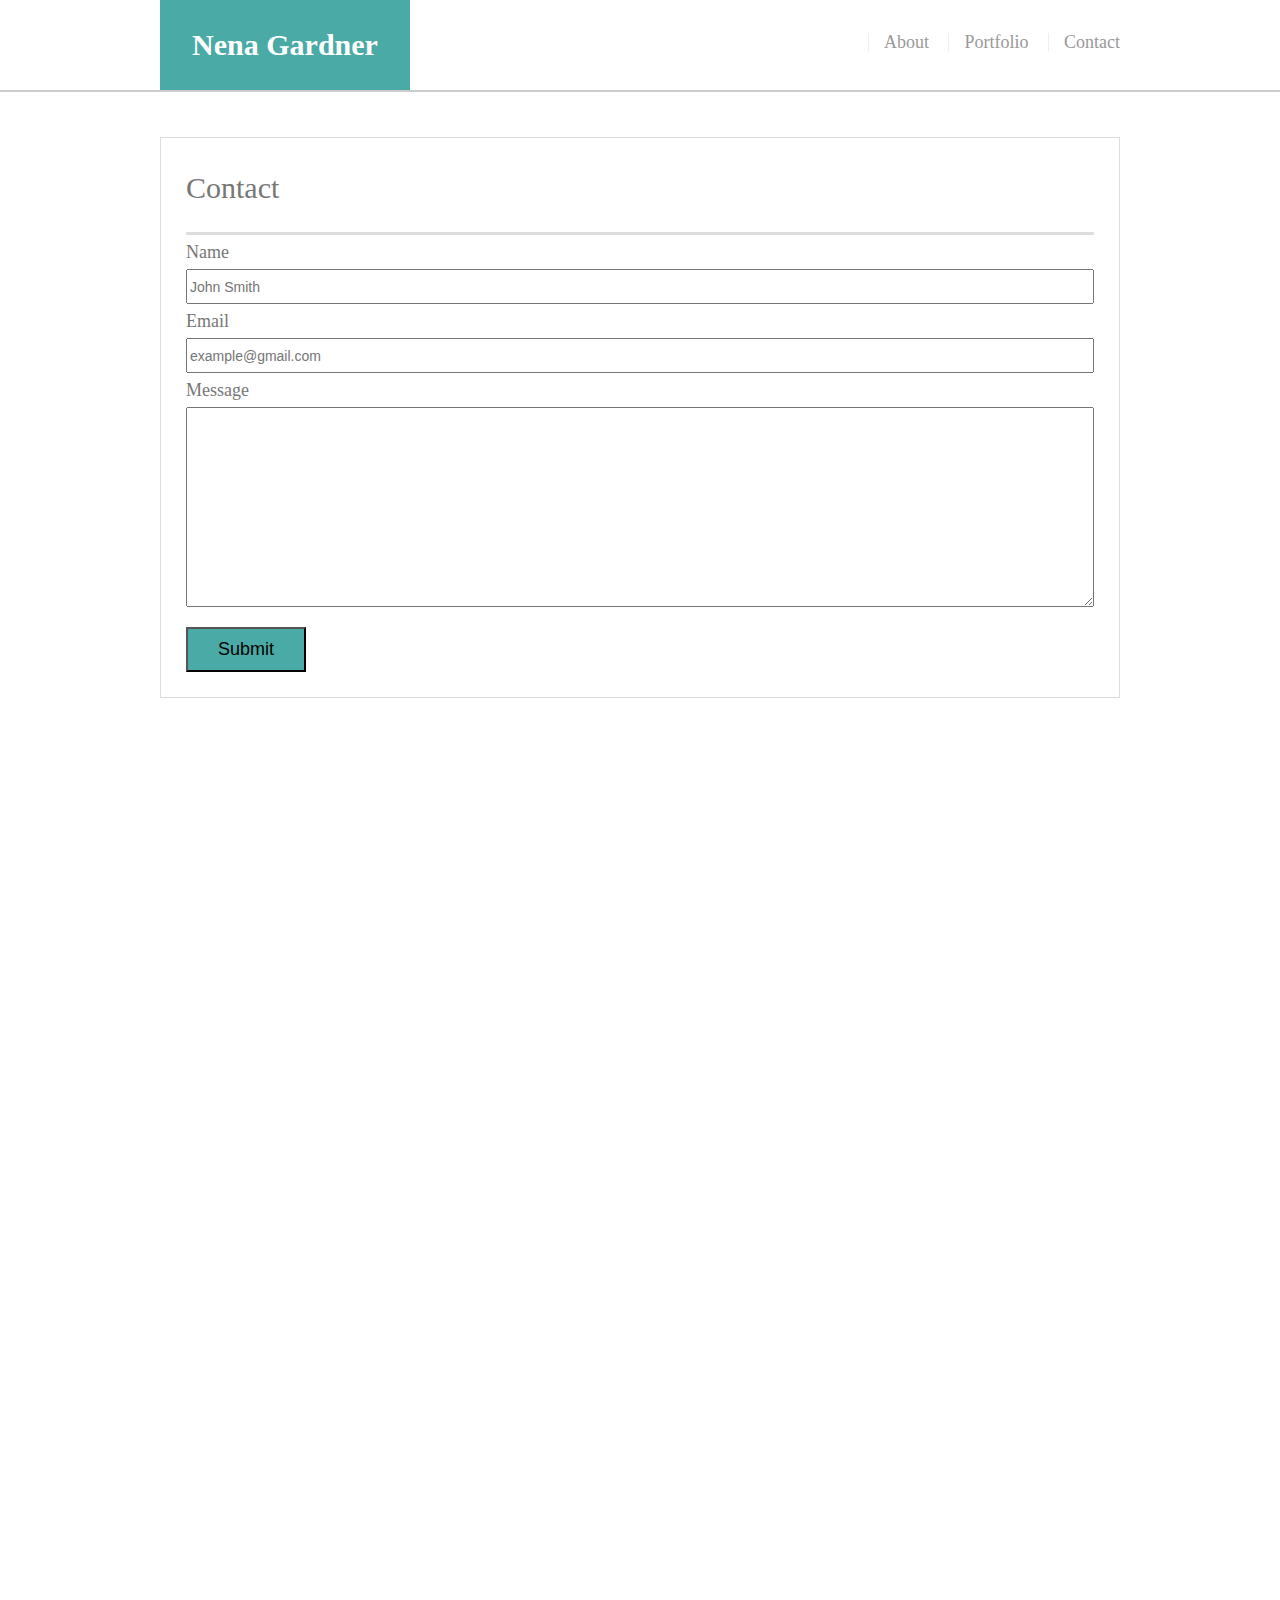
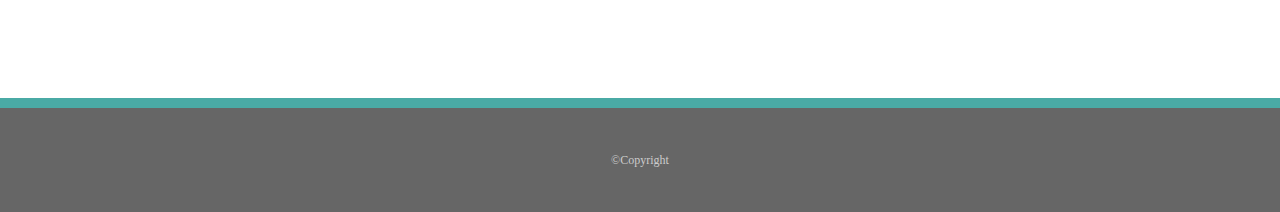
<file: contact.html>
<!DOCTYPE html>
<html>
<head>
      <title>Nena's Contact</title>
      <link rel="stylesheet" type="text/css" href="assets/css/reset.css">
      <link rel="stylesheet" type="text/css" href="assets/css/style.css">          
</head>
<body>
    <body style="background: url(http://blog.hostbaby.com/wp-content/uploads/2014/03/Trees_1920x1234.png); background-size:100%;"> 
    <header id="masthead">
    <div class="container">
        <a href="index.html" id="logo">Nena Gardner</a>
        <Nav>
            <a href="index.html">About</a>
            <a href="portfolio.html">Portfolio</a>
            <a href="contact.html">Contact</a>
       </Nav>
    </div>   
    </header>

    <div id="main-container" class="container">
    <section class="main-section">
        <h1>Contact</h1>
        
        <form id="contact-form">
          <ul>
              <li>
              <label for="name">Name</label>
              <input type="text" name="name" id="name" placeholder="John Smith" required="required">
              </li>
              <li>
                  <label for="email">Email</label>
                  <input type="text" name="email" id="email" placeholder="example@gmail.com" required="required">
              </li>
              <li>
                  <label for="message">Message</label>
                  <textarea id="message" name="message"
                  required="required"></textarea>
              </li>
          </ul>
              <input type="submit" name="submit">         
        </form>
    </section>

   
</div>
<footer>
    <div class="container">
          &copy;Copyright
     </div>
 </footer>
</body>
</html>
</file>
<file: assets/css/style.css>
* {
  box-sizing: border-box;
}

/*  */
body {
  padding: 0;
  font-family: 'Georgia', "Times New Roman", Times, sans-serif;
  font-size: 18px;
  line-height: 34px;
  color: #777;
}

.container {
  width: 100%;
  max-width: 960px;
  margin: 0 auto;
  clear: both;
}

h1 h2 h3 p {
  margin-bottom: 20px;
}

p:last-child {
  margin-bottom: 0;
}

h1 h2 h3 {
  font-family: 'Arial', 'Helvetica Neue', Helvetica, sans-serif;
  font-weight: 700;
  color: #4aaaa5;
}

h1 {
  font-size: 30px;
  line-height: 49px;
  border-bottom: 3px solid #ddd;
  padding-bottom: 20px;
}

h2 h3 {
  font-size: 22px;
}

#masthead {
  background: #ffffff;
  margin: 0 0 30px;
  z-index: 99;
  color: #fff;
  overflow: auto;
  border-bottom: 2px solid #ccc;
  width: 100%;
}

#logo {
  width: 250px;
  height: 90px;
  background: #4aaaa5;
  float: left;
  font-family: 'Georgia'Times, Times New Roman, serif;
  text-align: center;
  line-height: 90px;
  color: #fff;
  font-weight: 700;
  font-size: 30px;
  text-decoration: none;
}

nav {
  float: right;
  margin-top: 25px;
}

nav a {
  color: #999;
  text-decoration: none;
  margin-left: 15px;
  display: inline-block;
  border-left: 1px solid #efefef;
  padding-left: 15px;
  line-height: 18px;
}

nav a first-child {
  border-left: 0 none;
}

#main-container {
  padding-top: 10px;
  padding-bottom: 50px;
}

.main-section {
  background: #fff;
  padding: 30px;
  margin: 0 0 40px 0;
  width: 100%;
  max-width: 650%;
  float: left;
  border: 1px solid #ddd;
}

.auth-image {
  width: 200px;
  height: 200px;
  margin-top: 10px;
  float: left;
  margin-right: 20px;
}

footer {
  background: #666;
  color: #fff;
  padding: 10px 0;
  clear: both;
  border-top: 10px solid #4aaaa5;
  color: #ccc;
  font-size: 12px;
  text-align: center;
}

.work {
  width: 274px;
  overflow: auto;
  position: relative;
  float: left;
  margin: 20px 0 25px;
}

.work:nth-child(even) {
  margin-right: 40px;
}

.work img {
  width: 100%;
  border: 0 none;
  opacity: .8;
}

.work h3 {
  border-bottom: 0;
  background: #4aaaa5;
  color: #fff;
  text-align: center;
  position: absolute;
  bottom: 20px;
  padding: 15px;
  width: 100%;
  line-height: 30px;
  margin-bottom: 0;
  font-weight: 300;
}

#contact-form ul {
  margin-bottom: 20px;
}

#contract-form li {
  margin-bottom: 10px;
}

label,
input[type=text],
input[type=email],
textarea {
  display: block;
  width: 100%;
}

input[type=text],
input[type=email],
textarea {
  height: 35px;
  font-size: 14px;
}

textarea {
  height: 200px;
}

input[type=submit] {
  background: #4aaaa5;
  font-size: 18px;
  padding: 10px 30px;
  cursor: pointer;
}

body {
  padding: 0;
  font-family: 'Georgia', "Times New Roman", Times, sans-serif;
  font-size: 18px;
  line-height: 34px;
  color: #777;
}

.container {
  width: 100%;
  max-width: 960px;
  margin: 0 auto;
  clear: both;
}

h1 h2 h3 p {
  margin-bottom: 20px;
}

p:last-child {
  margin-bottom: 0;
}

h1 h2 h3 {
  font-family: 'Arial', 'Helvetica Neue', Helvetica, sans-serif;
  font-weight: 700;
  color: #4aaaa5;
}

h1 {
  font-size: 30px;
  line-height: 49px;
  border-bottom: 3px solid #ddd;
  padding-bottom: 20px;
}

h2 h3 {
  font-size: 22px;
}

#masthead {
  background: #ffffff;
  margin: 0 0 30px;
  z-index: 99;
  color: #fff;
  overflow: auto;
  border-bottom: 2px solid #ccc;
  width: 100%;
}

#logo {
  width: 250px;
  height: 90px;
  background: #4aaaa5;
  float: left;
  font-family: 'Georgia'Times, Times New Roman, serif;
  text-align: center;
  line-height: 90px;
  color: #fff;
  font-weight: 700;
  font-size: 30px;
  text-decoration: none;
}

nav {
  margin-top: 25px;
}

nav a {
  color: #999;
  text-decoration: none;
  margin-left: 15px;
  display: inline-block;
  border-left: 1px solid #efefef;
  padding-left: 15px;
  line-height: 18px;
}

nav a first-child {
  border-left: 0 none;
}

#main-container {
  padding-top: 10px;
  padding-bottom: 50px;
}

.main-section {
  background: #fff;
  padding: 25px;
  margin: 5px 900px 1000px 0;
  width: 100%;
  max-width: 625%;
  border: 1px solid #ddd;
}

.auth-image {
  width: 200px;
  height: 200px;
  margin-top: 10px;
  float: left;
  margin-right: 20px;
}

footer {
  background: #666;
  color: #fff;
  padding: 35px 0;
  clear: both;
  border-top: 10px solid #4aaaa5;
  color: #ccc;
  font-size: 12px;
  text-align: center;
}

.work {
  width: 274px;
  overflow: auto;
  position: relative;
  float: left;
  margin: 20px 0 25px;
}

@media screen and (width: 980px) {

  .main-section {
    width: 75%;
  }

  .container {
    width: 88%;
    max-width: 960px;
    margin: 0 auto;
    clear: both;
  }
}

@media screen and (width: 768px) {

  nav {
    margin: 40px;
  }

  #main-container {
    padding-top: 10px;
    padding-bottom: 10px;
  }
}

@media screen and (width: 640px) {

  #logo {
    width: 120%;
    height: 80px;
  }

  nav a {
    margin: 83px;
    display: inline-block;
    padding: 20px;
    line-height: 20px;
  }

  .main-section {
    padding: 59px;
    border: 1px solid #ddd;
  }


}
</file>
